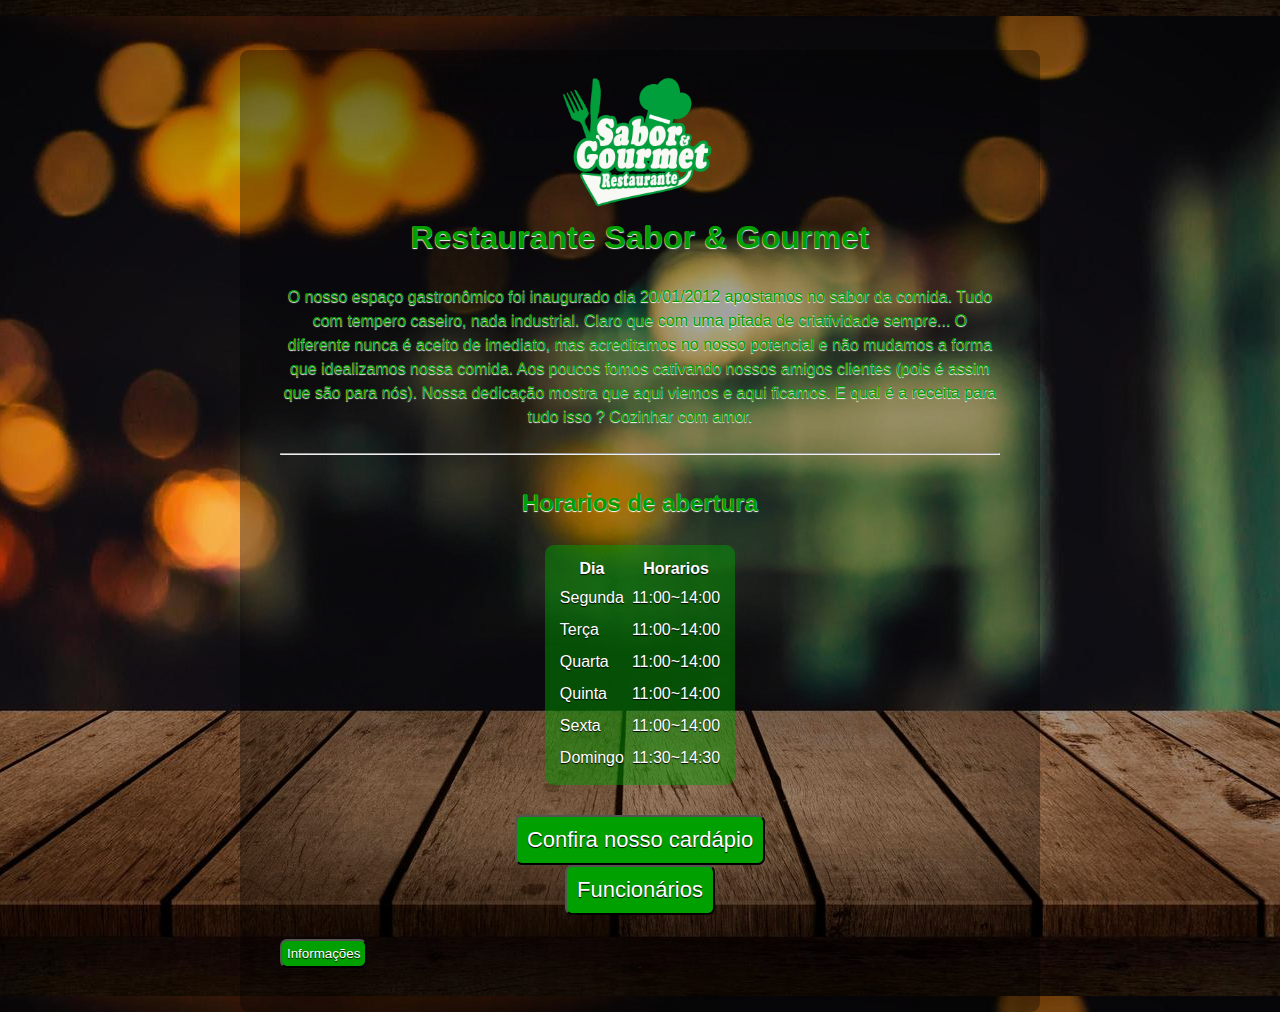
<file: Site_so_com_html_e_css/index.html>
<!DOCTYPE html>
<html>

<head>
    <meta charset="UTF-8">
    <meta name="viewport" content="width=device-width, initial-scale=1.0">
    <title>Resturante Sabor & Gorumet</title>
    <link rel="stylesheet" href="principal.css">
    <link rel="stylesheet" href="cardapio.html">
    <link rel="stylesheet" href="funcionarios.html">
    <link rel="stylesheet" href="informacao.html">

</head>

<body>
    <main>
        <div>
            <img class="logo" src="logo_1.png" alt="Logo Sabor & Gourmet">
        </div>

        <h1 class="nome">Restaurante Sabor & Gourmet</h1>
        <br/>
        <p class="descricao">O nosso espaço gastronômico foi inaugurado dia 20/01/2012
            apostamos no sabor da comida.
            Tudo com tempero caseiro, nada industrial.
            Claro que com uma pitada de criatividade sempre...
            O diferente nunca é aceito de imediato, mas acreditamos no nosso potencial e não mudamos a forma que idealizamos nossa comida.
            Aos poucos fomos cativando nossos amigos clientes (pois é assim que são para nós).
            Nossa dedicação mostra que aqui viemos e aqui ficamos.
            E qual é a receita para tudo isso ? Cozinhar com amor.
        </p>
        <br>
        <hr>

        <div class="horarios">
            <h2 id="subhorarios">Horarios de abertura</h2>
            <br>
            <table>
                <thead>
                    <tr>
                        <th>Dia</th>
                        <th>Horarios</th>
                    </tr>
                </thead>
                <tbody>
                    <tr>
                        <td>Segunda</td>
                        <td>11:00~14:00</td>
                    </tr>
                    <tr>
                        <td>Terça</td>
                        <td>11:00~14:00</td>
                    </tr>
                    <tr>
                        <td>Quarta</td>
                        <td>11:00~14:00</td>
                    </tr>
                    <tr>
                        <td>Quinta</td>
                        <td>11:00~14:00</td>
                    </tr>
                    <tr>
                        <td>Sexta</td>
                        <td>11:00~14:00</td>
                    </tr>
                    <tr>
                        <td>Domingo</td>
                        <td>11:30~14:30</td>
                    </tr>
                </tbody>
            </table>
        </div>
        <div>
            <form action="cardapio.html" method="GET">
                <button class="cardapio">Confira nosso cardápio</button>
            </form>
            <form action="funcionarios.html" method="GET">
                <button class="funcionarios">Funcionários</button>
            </form>
            <br>
            <form action="informacao.html" method="GET">
                <button class="informacao">Informações</button>
            </form>
            <br>
            
        </div>
    </main>
</body>

</html>
</file>
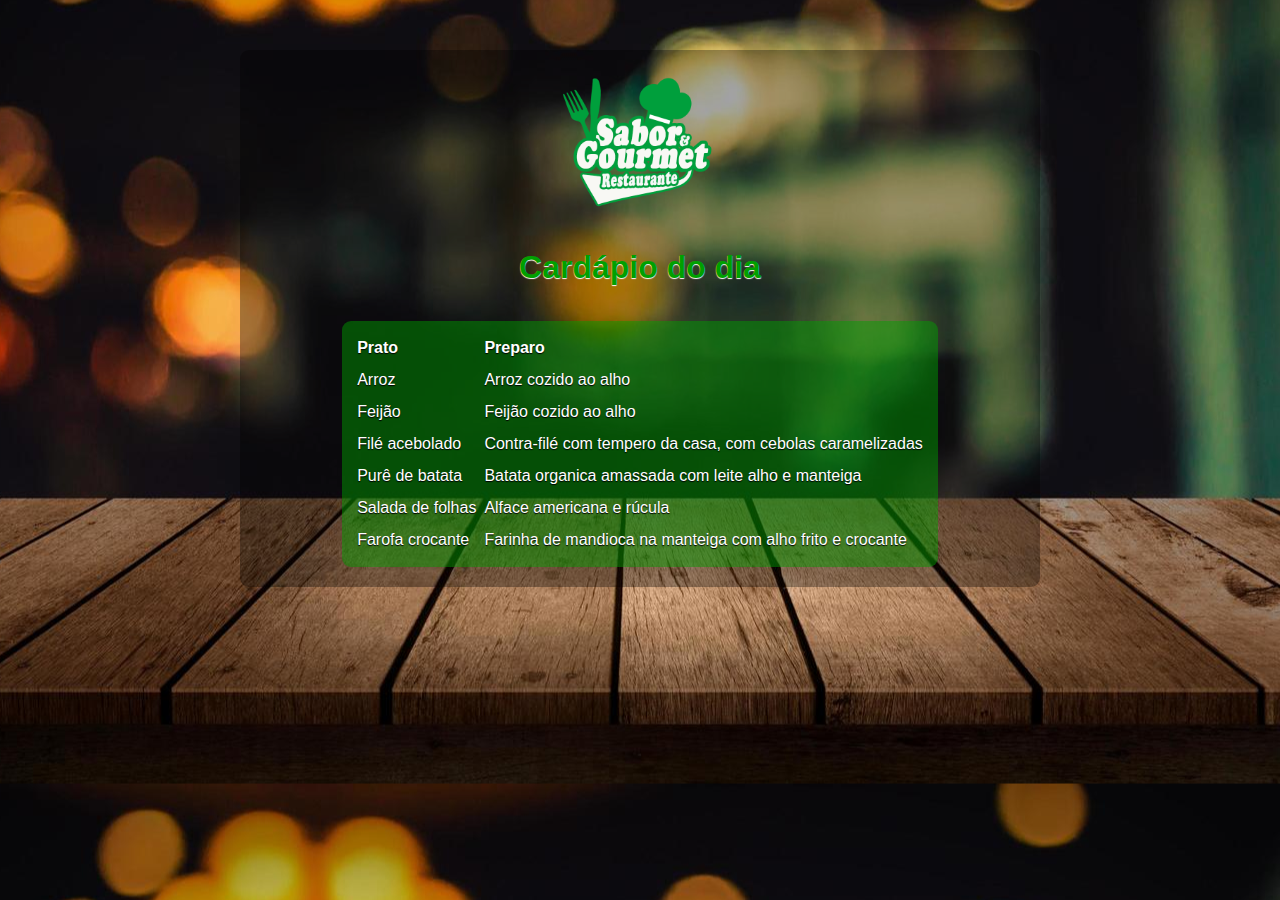
<file: Site_so_com_html_e_css/cardapio.html>
<!DOCTYPE html>
<html>

<head>
    <meta charset="UTF-8">
    <meta name="viewport" content="width=device-width, initial-scale=1.0">
    <title>Cardápio</title>
    <link rel="stylesheet" href="cardapio.css">
</head>

<body>
    <main>
        <div>
            <img class="logo2" src="logo_1.png" alt="Logo Sabor & Gourmet">
        </div>
        <h1 class="cardapiodia">Cardápio do dia</h1>
        <div class="conteudo">
            <table>
                <thead>
                    <tr>
                        <th>Prato</th>
                        <th>Preparo</th>
                    </tr>
                </thead>
                <tbody>
                    <tr>
                        <td>Arroz</td>
                        <td>Arroz cozido ao alho</td>
                    </tr>
                    <tr>
                        <td>Feijão</td>
                        <td>Feijão cozido ao alho</td>
                    </tr>
                    <tr>
                        <td>Filé acebolado</td>
                        <td>Contra-filé com tempero da casa, com cebolas caramelizadas</td>
                    </tr>
                    <tr>
                        <td>Purê de batata</td>
                        <td>Batata organica amassada com leite alho e manteiga</td>
                    </tr>
                    <tr>
                        <td>Salada de folhas</td>
                        <td>Alface americana e rúcula</td>
                    </tr>
                    <tr>
                        <td>Farofa crocante</td>
                        <td>Farinha de mandioca na manteiga com alho frito e crocante</td>
                    </tr>
                </tbody>
            </table>
        </div>
    </main>
</body>

</html>
</file>
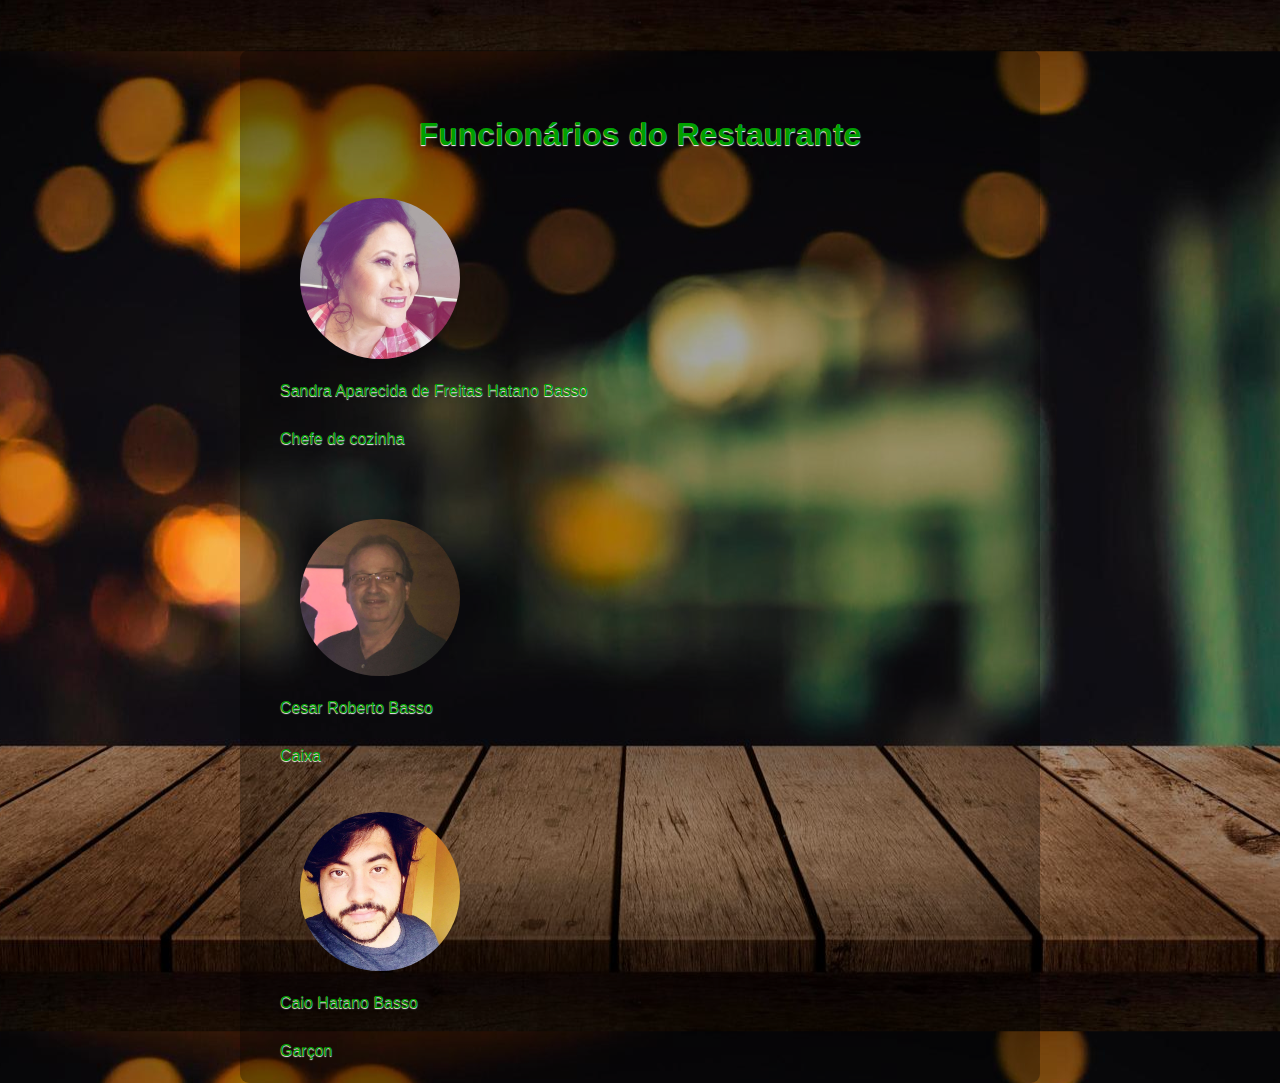
<file: Site_so_com_html_e_css/funcionarios.html>
<!DOCTYPE html>
<html>

<head>
    <meta charset="UTF-8">
    <meta name="viewport" content="width=device-width, initial-scale=1.0">
    <title>Funcionários</title>
    <link rel="stylesheet" href="funcionarios.css">

</head>

<body>
    <main>
        <h1 class="titulofunc">Funcionários do Restaurante</h1>
        <div>
            <img class="sandra" src="sandra.jpg" alt="Foto Funcionário Sandra">
            <p>Sandra Aparecida de Freitas Hatano Basso</p>
            <br>
            <p class="psandra">Chefe de cozinha</p>
        </div>
        <br>
        <br>
        <div>
            <img class="cesar" src="cesar.jpeg" alt="Foto Funcionário Cesar">
            <p>Cesar Roberto Basso</p>
            <br>
            <p>Caixa</p>
        </div>
        <br>
        <div>
            <img class="caio" src="caio.jpeg" alt="Foto Funcionário Caio">
            <p>Caio Hatano Basso</p>
            <br>
            <p>Garçon</p>
        </div>
    </main>
</body>
</file>
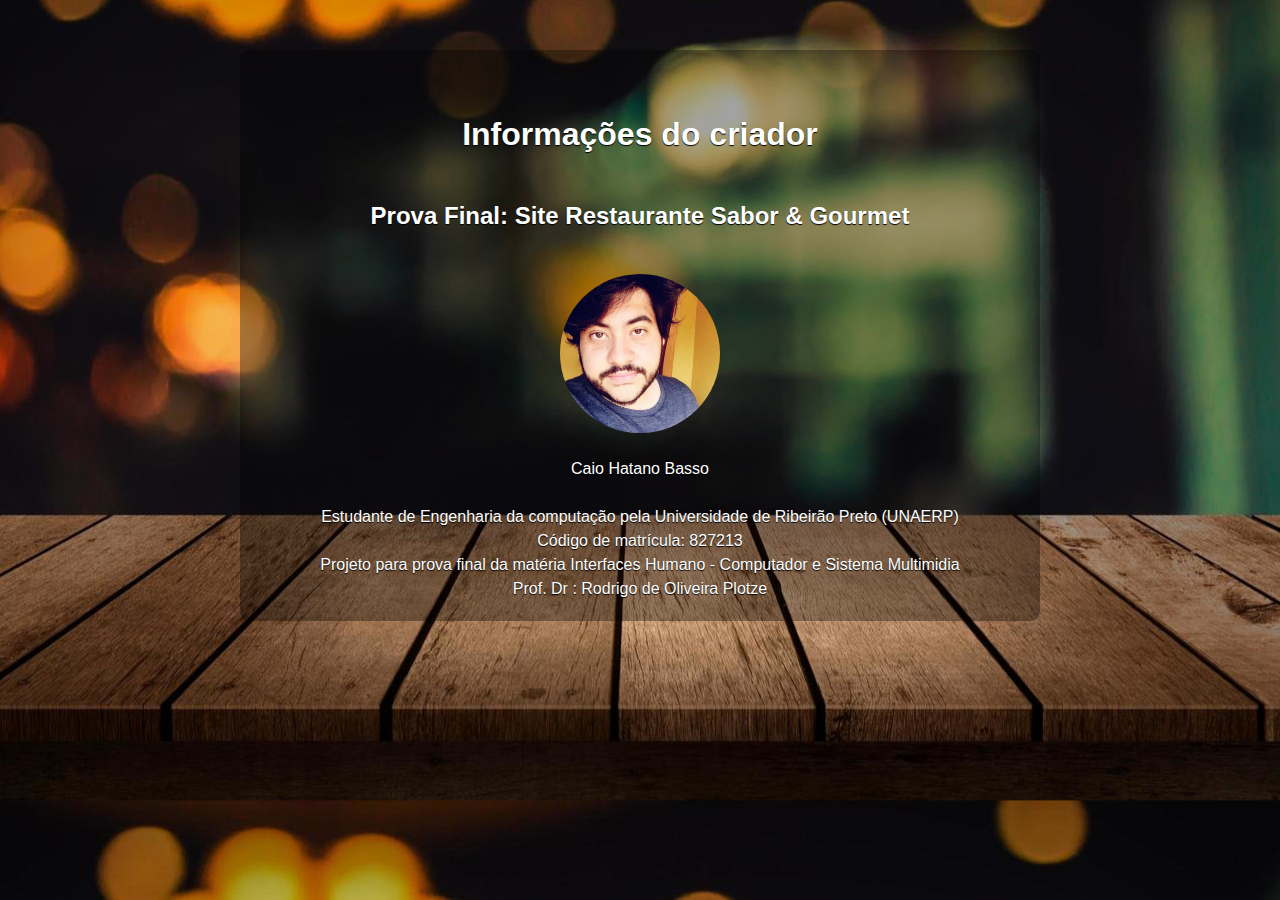
<file: Site_so_com_html_e_css/informacao.html>
<!DOCTYPE html>
<html>

<head>
    <meta charset="UTF-8">
    <meta name="viewport" content="width=device-width, initial-scale=1.0">
    <title>Informações do criador</title>
    <link rel="stylesheet" href="informacao.css">

</head>

<body>
    <main>
        <h1 class="infocriador">Informações do criador</h1>
        <h2 class="subinfo">Prova Final: Site Restaurante Sabor & Gourmet</h2>
        <div>
            <img class="fotocriador" src="caio.jpeg" alt="Foto Criador">
        </div>
        <br>
        <p>
            Caio Hatano Basso
        </p>
        <br>
        <P>Estudante de Engenharia da computação pela Universidade de Ribeirão Preto (UNAERP)</P>
        <P>Código de matrícula: 827213</P>
        <p>Projeto para prova final da matéria Interfaces Humano - Computador e Sistema Multimidia
        </p>
        <p>Prof. Dr : Rodrigo de Oliveira Plotze</p>
    </main>
</body>
</file>
<file: Site_so_com_html_e_css/principal.css>
* {
    margin: 0;
    padding: 0;
}

body {
    width: 70%;
    max-width: 800px;
    margin: auto;
    font-family: sans-serif;
    line-height: 1.5;
    background: url(foto_fundo_mesa.jpg) center;
    color: #fff;
}

.logo{
    display: block;
    margin-left: auto;
    margin-right: auto;
    width: 10em;

}

main{
    background: #00000054;
    border-radius: 9px;
    padding: 20px 40px; 
    margin-top: 50px;
}
#subhorarios{
    color: #00a000;
}

.nome, .subtitulo, .descricao{
    text-align: center;
    color: #00a000;
    text-shadow: 0px 1px 1px white;
}

.horarios{
    margin: 30px 0;
    text-align: center;
    width: 100%;
    text-shadow: 0px 1px 1px white;
}
.horarios table{
    background-color: #00a00078;
    border-radius: 9px;
    padding: 10px;
    margin: 0 auto;
    text-shadow: 0px 1px 1px black;
}
.cardapio{
    display: block;
    padding: 10px;
    margin: auto auto;
    color: #fff;
    background-color: #00a000;
    border-radius: 7px;
    font-size: 22px;
    text-shadow: 0px 1px 1px black;
}

.informacao{
    color: #fff;
    background-color: #00a000;
    border-radius: 7px;
    padding: 5px;
    margin: auto auto;
    text-shadow: 0px 1px 1px black;
}

.funcionarios{
    display: block;
    padding: 10px;
    margin: auto auto;
    color: #fff;
    background-color: #00a000;
    border-radius: 7px;
    font-size: 22px;
    text-shadow: 0px 1px 1px black;

}

td{

    text-align: left;
    padding: 3px;
    margin: 5px;

}
</file>
<file: Site_so_com_html_e_css/cardapio.css>
* {
    margin: 0;
    padding: 0;
}

body {
    width: 80%;
    max-width: 800px;
    margin: auto;
    font-family: sans-serif;
    line-height: 1.5;
    background: url(foto_fundo_mesa.jpg) center;
    color: #fff;
}

.logo2 {

    display: block;
    margin-left: auto;
    margin-right: auto;
    width: 10em;
}

main{
    background: #00000054;
    border-radius: 9px;
    padding: 20px 40px; 
    margin-top: 50px;
}

.cardapiodia{
    color: #00a000;
    margin: 30px 0;
    text-align: center;
    width: 100%;
    text-shadow: 0px 1px 1px white;
}

.conteudo table{
    background-color: #00a00078;
    border-radius: 9px;
    padding: 10px;
    margin: 0 auto;
    text-shadow: 0px 1px 1px white;
}

td, th{

    text-align: left;
    padding: 3px;
    margin: 5px;
    text-shadow: 0px 1px 1px black;

}
</file>
<file: Site_so_com_html_e_css/funcionarios.css>
* {
    margin: 0;
    padding: 0;
}

body {
    width: 70%;
    max-width: 800px;
    margin: auto;
    font-family: sans-serif;
    line-height: 1.5;
    background: url(foto_fundo_mesa.jpg) center;
    color: #fff;
}

.sandra {
    margin: 20px;
    display: block;
    width: 10em;
    border-radius: 100px;
}

.cesar {
    margin: 20px;
    display: block;
    width: 10em;
    border-radius: 100px;
}

.caio {
    margin: 20px;
    display: block;
    width: 10em;
    border-radius: 100px;
}

main {
    background: #00000054;
    border-radius: 9px;
    padding: 20px 40px;
    margin-top: 50px;
}

.titulofunc {
    margin: 40px;
    text-align: center;
    color: #00a000;
    text-shadow: 0px 1px 1px white;
}

p{
    text-shadow: 0px 1px 1px white;
    color: #00a000;
}
</file>
<file: Site_so_com_html_e_css/informacao.css>
* {
    margin: 0;
    padding: 0;
}

body {
    width: 70%;
    max-width: 800px;
    margin: auto;
    font-family: sans-serif;
    line-height: 1.5;
    background: url(foto_fundo_mesa.jpg) center;
    color: #fff;
}
main{
    background: #00000054;
    border-radius: 9px;
    padding: 20px 40px; 
    margin-top: 50px;
}

.infocriador{
    text-align: center;
    color: #fff;
    text-shadow: 0px 1px 1px black;
    margin: 40px;
}
.subinfo{
    text-align: center;
    color: #fff;
    text-shadow: 0px 1px 1px black;
    margin: 40px;
}

.fotocriador{

    margin: auto auto;
    display: block;
    width: 10em;
    border-radius: 100px;

}

p{
    text-shadow: 0px 1px 1px black;
    color: #fff;
    text-align: center;
}
</file>
